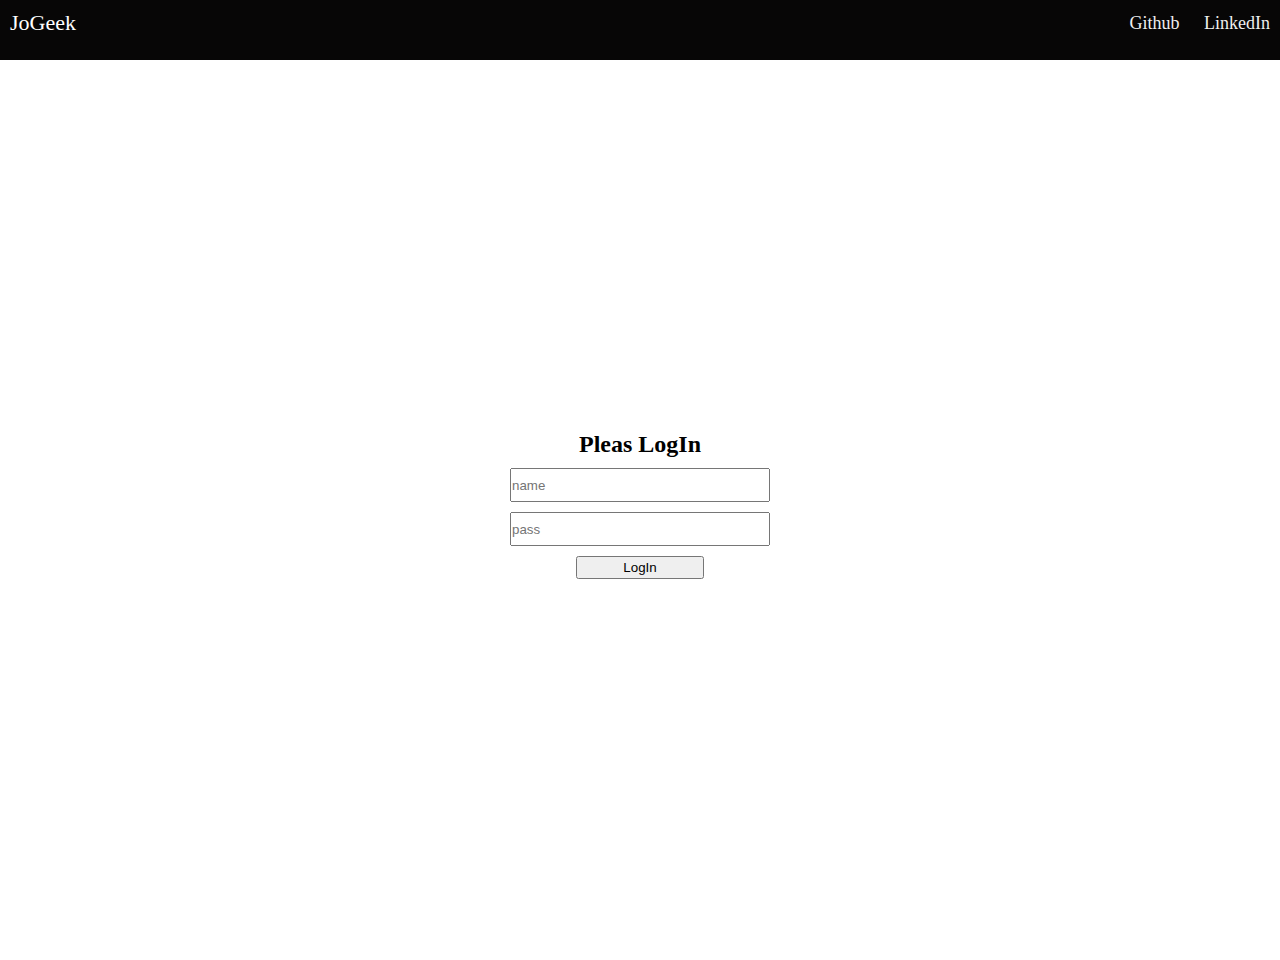
<file: index.html>
<!DOCTYPE html>
<html lang="en">

<head>
    <meta charset="UTF-8">
    <meta name="viewport" content="width=device-width, initial-scale=1.0">
    <title>LogIn</title>
    <link rel="stylesheet" href="style.css">
</head>

<body>
    <!-- Nav Start -->

    <div class="nav">
        <input type="checkbox" id="nav-check">
        <div class="nav-header">
            <div class="nav-title">
                JoGeek
            </div>
        </div>
        <div class="nav-btn">
            <label for="nav-check">
                <span></span>
                <span></span>
                <span></span>
            </label>
        </div>

        <div class="nav-links">
            <a href="https://github.com/Dimah-Aldossari" target="_blank">Github</a>
            <a href="https://www.linkedin.com/in/dimah-al-dossari/" target="_blank">LinkedIn</a>

        </div>
    </div>
    <!-- Nav End -->


    <!-- Form Start -->

    <div class="container">

        <div class="logIn-form">
            <h2>Pleas LogIn</h2>
            <input id="name" placeholder="name" type="text" >
            <input id="pass" placeholder="pass" type="password">
            <button onclick="LogIn()">LogIn</button>
            <p id="user-name"></p>
        </div>

    </div>

    <!-- Form End -->

    <!-- javascript -->
    <script src="./main.js"></script>
</body>

</html>
</file>
<file: style.css>
*{
  margin: 0;
  padding: 0;
}

/* LogIn */

/* Nav Start */

.nav {
    height: 60px;
    width: 100%;
    background-color: #070606;
    position: relative;
  }
  
  .nav > .nav-header {
    display: inline;
  }
  
  .nav > .nav-header > .nav-title {
    display: inline-block;
    font-size: 22px;
    color: #fff;
    padding: 10px 10px 10px 10px;
    
  }
  
  .nav > .nav-btn {
    display: none;
  }
  
  .nav > .nav-links {
    display: inline;
    float: right;
    font-size: 18px;
  }
  
  .nav > .nav-links > a {
    display: inline-block;
    padding: 13px 10px 13px 10px;
    text-decoration: none;
    color: #efefef;
  }
  
  .nav > .nav-links > a:hover {
    background-color: rgba(0, 0, 0, 0.3);
  }
  
  .nav > #nav-check {
    display: none;
  }
  
  @media (max-width:600px) {
    .nav > .nav-btn {
      display: inline-block;
      position: absolute;
      right: 0px;
      top: 0px;
    }
    .nav > .nav-btn > label {
      display: inline-block;
      width: 50px;
      height: 50px;
      padding: 13px;
    }
    .nav > .nav-btn > label:hover,.nav  #nav-check:checked ~ .nav-btn > label {
      background-color: rgba(0, 0, 0, 0.3);
    }
    .nav > .nav-btn > label > span {
      display: block;
      width: 25px;
      height: 10px;
      border-top: 2px solid #eee;
    }
    .nav > .nav-links {
      position: absolute;
      display: block;
      width: 100%;
      background-color: #333;
      height: 0px;
      transition: all 0.3s ease-in;
      overflow-y: hidden;
      top: 50px;
      left: 0px;
    }
    .nav > .nav-links > a {
      display: block;
      width: 100%;
    }
    .nav > #nav-check:not(:checked) ~ .nav-links {
      height: 0px;
    }
    .nav > #nav-check:checked ~ .nav-links {
      height: calc(100vh - 50px);
      overflow-y: auto;
    }
  }

/* Nav End */


/* Form Start */
.container{
  
    height: 100vh;
    display: flex;
    justify-content: center;
    align-items: center;
   
}
.logIn-form{

   height: 50vh;
   width: 100vw;
    display: flex;
    flex-direction: column;
    justify-content: center;
    align-items: center;
    gap: 10px;
}
.logIn-form input{
    width: 20%;  
    height: 30px;
}
.logIn-form button{
    width: 10%;
    height: 5%;
}

/* F
orm End */


/* Bloog Page Start */

/* blog-img" */

.blog-img{
height: 50vh;
}

.blog-img img{
width: 100%;
height: 50vh;

}
/* welcome-text */
.welcome-text{
  margin: 20px 0 ;
    text-align: center;
}

.welcome-par{
  margin: 20px auto ;
  text-align: center;
  width: 50%; 
}
/* blog-container */

.blog-container {

  width: 100%;
  height: 50vh;
  display: flex;
  justify-content: center;
  align-items: center;
  border: 4px solid black;

}
.editor1 {
  width: 100%;
  height: 20vh;
 
  display: flex;
  flex-direction: column;
  justify-content: center;
  align-items: center;
}
.editor1 textarea{
width: 80%;
height: 20vh;
}

.btn-post{
  text-align: center;
  height: 10vh;
}

.btn-post button{
  width: 70px;
  height: 40px;
  border-radius: 10px;
}
</file>
